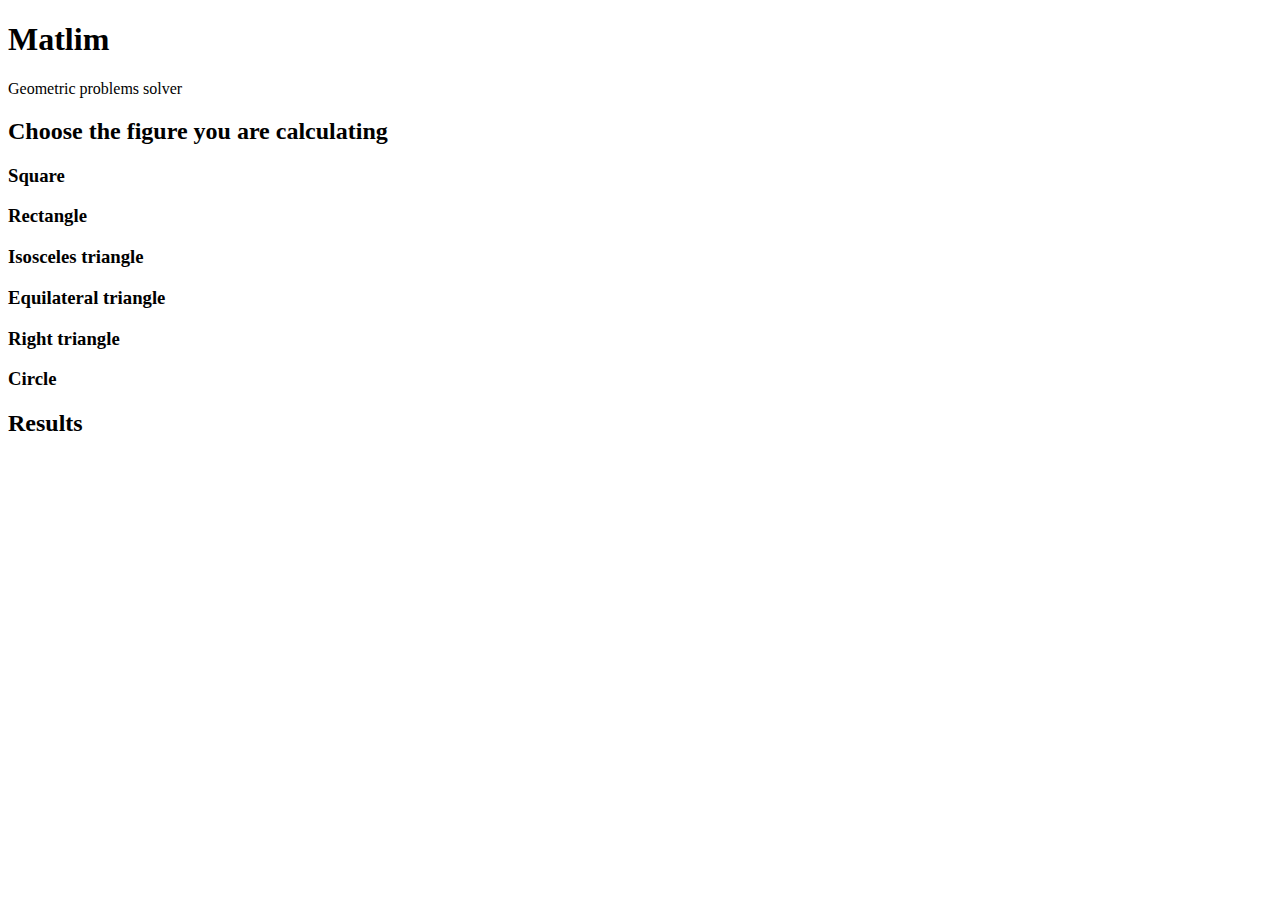
<file: geometry.html>
<!DOCTYPE html>
<html lang="en">
<head>
    <meta charset="UTF-8">
    <meta http-equiv="X-UA-Compatible" content="IE=edge">
    <meta name="viewport" content="width=device-width, initial-scale=1.0">
    <title>Figuras Geométricas | Taller #1</title>
    <link rel="stylesheet" href="./styles/geometry.css">
</head>
<body>
    <header>
        <h1>Matlim</h1>
        <p>Geometric problems solver</p>
    </header>
    <section>
        <h2>Choose the figure you are calculating</h2>
        <div id="square-option">
            <!-- <figure>
                <img src="" alt="">
            </figure> -->
            <h3>Square</h3>
        </div>
        <div id="rectangle-option">
            <!-- <figure>
                <img src="" alt="">
            </figure> -->
            <h3>Rectangle</h3>
        </div>
        <div id="isosceles-triangle-option">
            <!-- <figure>
                <img src="" alt="">
            </figure> -->
            <h3>Isosceles triangle</h3>
        </div>
        <div id="equilateral-triangle-option">
            <!-- <figure>
                <img src="" alt="">
            </figure> -->
            <h3>Equilateral triangle</h3>
        </div>
        <div id="right-triangle-option">
            <!-- <figure>
                <img src="" alt="">
            </figure> -->
            <h3>Right triangle</h3>
        </div>
        <div id="circle-option">
            <!-- <figure>
                <img src="" alt="">
            </figure> -->
            <h3>Circle</h3>
        </div>
    </section>
    <section class="square not-shown" id="square">
        <h2>Put your values here</h2>
        <form>
            <span>Unit:</span>
            <select name="square-unit-selected" id="square-unit-selected">
                <option value="unit">unit</option>
                <option value="nm">nm</option>
                <option value="mm">mm</option>
                <option value="cm">cm</option>
                <option value="m">m</option>
                <option value="km">km</option>
                <option value="miles">miles</option>
            </select>
            <label for="square-decimals">Max decimals at result:</label>
            <input type="number" name="square-decimals" id="square-decimals" placeholder="default: 0, max: 10" max="10" required>
            <label for="square-width">Width:</label>
            <input type="number" name="square-width" id="square-width" min="0" step="0.0001" max="1000000" required> <!-- step es para especificar los decimales -->
            <button type="button" onclick="calculateSquare()" class="button-submit">Calculate</button> <!-- si se agrega el type="button" no muestra los campos que son requeridos, a menos que se le pase en JS al elemento (todos los que son requeridos) un ,..element.reportValidity() o .checkValidity() (es mejor el reportValidity ya que muestra lo que hace falta) -->
        </form>
    </section>

    <section class="rectangle not-shown" id="rectangle">
        <h2>Put your values here</h2>
        <form>
            <span>Unit</span>
            <select name="rectangle-unit-selected" id="rectangle-unit-selected" required>
                <option value="unit">unit</option>
                <option value="nm">nm</option>
                <option value="mm">mm</option>
                <option value="cm">cm</option>
                <option value="m">m</option>
                <option value="km">km</option>
                <option value="miles">miles</option>
            </select>
            <label for="rectangle-decimals">Max decimals at result:</label>
            <input type="number" name="rectangle-decimals" id="rectangle-decimals" placeholder="default: 0, max: 10 " max="10" required>
            <label for="rectangle-length">Length:</label>
            <input type="number" name="rectangle-length" id="rectangle-length" min="0" step="0.0001" max="1000000" required>
            <label for="rectangle-width">Width:</label>
            <input type="number" name="rectangle-width" id="rectangle-width" min="0" step="0.0001" max="1000000" required>
            <button type="button" onclick="calculateRectangle()" class="button-submit">Calculate</button>
        </form>
    </section>

    <section class="not-shown" id="isosceles-triangle">
        <h2>Put your values here</h2>
        <form>
            <span>Unit</span>
            <select name="isosceles-unit-selected" id="isosceles-unit-selected" required>
                <option value="unit">unit</option>
                <option value="nm">nm</option>
                <option value="mm">mm</option>
                <option value="cm">cm</option>
                <option value="m">m</option>
                <option value="km">km</option>
                <option value="miles">miles</option>
            </select>
            <label for="isosceles-decimals">Max decimals at result:</label>
            <input type="number" name="isosceles-decimals" id="isosceles-decimals" placeholder="default: 0, max: 10 " max="10" required>
            <label for="isosceles-sidea">Side A:</label>
            <input type="number" name="isosceles-sidea" id="isosceles-sidea" placeholder="side A = side B" min="0" step="0.0001" max="1000000" required>
            <label for="isosceles-sideb">Side B:</label>
            <input type="number" name="isosceles-sideb" id="isosceles-sideb" placeholder="side A = side B" min="0" step="0.0001" max="1000000" required>
            <label for="isosceles-base">Base:</label>
            <input type="number" name="isosceles-base" id="isosceles-base" min="0" placeholder="" step="0.0001" max="1000000" required>

            <button type="button" onclick="calculateIsosceles()" class="button-submit">Calculate</button>
        </form>
    </section>

    <section class="not-shown" id="equilateral-triangle">
        <h2>Put your values here</h2>
        <form>
            <span>Unit</span>
            <select name="equilateral-unit-selected" id="equilateral-unit-selected" required>
                <option value="unit">unit</option>
                <option value="nm">nm</option>
                <option value="mm">mm</option>
                <option value="cm">cm</option>
                <option value="m">m</option>
                <option value="km">km</option>
                <option value="miles">miles</option>
            </select>
            <label for="equilateral-decimals">Max decimals at result:</label>
            <input type="number" name="equilateral-decimals" id="equilateral-decimals" placeholder="default: 0, max: 10 " max="10" required>
            <label for="equilateral-side">Side:</label>
            <input type="number" name="equilateral-side" id="equilateral-side" placeholder="side A = side B = Base" min="0" step="0.0001" max="1000000" required>

            <button type="button" onclick="calculateEquilateral()" class="button-submit">Calculate</button>
        </form>
    </section>

    <section class="triangle not-shown" id="right-triangle">
        <h2>Select what you want to know</h2>
        <button type="button" onclick="selectHypothenuse()" class="triangle__hypothenuse">Hipothenuse</button>
        <button type="button" onclick="selectOpposite()" class="triangle__opposite">Opposite side</button>
        <button type="button" onclick="selectAdjacent()" class="triangle__adjacent">Adjacent side</button>
        <div class="hyp-opp-adj not-shown" id="hyp-opp-adj">
            <span>Put the value of the angle that you already have</span>
            <label for="hyp-opp-adj-angle-degrees">Principal angle degrees:</label>
            <input type="number" name="hyp-opp-adj-angle-degrees" id="hyp-opp-adj-angle-degrees" placeholder="Ex: 37,2" step="0.0001" min="0.0001" max="89.9999" required/>
        </div>
        <button type="button" onclick="selectKnownSide()" id="continue-known-side" class="not-shown">Continue</button>


        <div class="known-side not-shown" id="known-side">
            <h3>Select the side that you know:</h3>
            <span>(depending on the angle you have)</span>
            <button type="button" onclick="selectSecondHyp()" class="show-figure-inline-block" id="secondary-hyp">Hypothenuse</button>
            <button type="button" onclick="selectSecondOpp()" class="show-figure-inline-block" id="secondary-opp">Opposite side</button>
            <button type="button" onclick="selectSecondAdj()" class="show-figure-inline-block" id="secondary-adj">Adjacent side</button>
            <div class="known-side-value-div not-shown" id="known-side-value-div">
                <label for="hyp-opp-adj-side-value" class="known-side-value-div__label" id="known-side-value-div__label"></label>
                <input type="number" name="hyp-opp-adj-side-value" id="hyp-opp-adj-side-value" placeholder="Ex: 33,2" step="0.0001" min="0.0001" max="1000000" required/>
            </div>
            <span>Unit:</span>
            <select name="hypOppAdj-unit-selected" id="hypOppAdj-unit-selected">
                <option value="unit">unit</option>
                <option value="nm">nm</option>
                <option value="mm">mm</option>
                <option value="cm">cm</option>
                <option value="m">m</option>
                <option value="km">km</option>
                <option value="miles">miles</option>
            </select>
            <label for="right-triangle-decimals">Max decimals at result:</label>
            <input type="number" name="right-triangle-decimals" id="right-triangle-decimals" placeholder="default: 0, max: 10 " max="10" required>
            <button type="button" onclick="calcHypOppAdj()" class="not-shown" id="solver-button"></button>
        </div>
    </section>

    <section class="circle not-shown" id="circle">
        <h2>Put your values here</h2>
        <form>
            <span>Unit</span>
            <select name="circle-unit-selected" id="circle-unit-selected" required>
                <option value="unit">unit</option>
                <option value="nm">nm</option>
                <option value="mm">mm</option>
                <option value="cm">cm</option>
                <option value="m">m</option>
                <option value="km">km</option>
                <option value="miles">miles</option>
            </select>
            <label for="circle-decimals">Max decimals at result:</label>
            <input type="number" name="circle-decimals" id="circle-decimals" placeholder="default: 0, max: 10 " max="10" required>
            <label for="circle-radio">Radio:</label>
            <input type="number" name="circle-radio" id="circle-radio" min="0" step="0.0001" max="1000000" required>
            <button type="button" onclick="calculateCircle()">Calculate</button>
        </form>
    </section>

    <section>
        <h2>Results</h2>
        <div class="not-shown" id="diameter-div">
            <h3>The diameter is:</h3>
            <span id="diameter-text"></span>
        </div>
        <div class="not-shown" id="perimeter-div">
            <h3>The perimeter is:</h3>
            <span id="perimeter-text"></span>
        </div>
        <div class="not-shown" id="area-div">
            <h3>The area is:</h3>
            <span id="area-text"></span>
        </div>
        <div class="not-shown" id="volume-div">
            <h3>The volume is:</h3>
            <span id="volume-text"></span>
        </div>
        <div class="not-shown" id="hyp-div">
            <h3>The hypothenuse is:</h3>
            <span id="hyp-text"></span>
        </div>
        <div class="not-shown" id="opp-div">
            <h3>The opposite side is:</h3>
            <span id="opp-text"></span>
        </div>
        <div class="not-shown" id="adj-div">
            <h3>The adjacent side is:</h3>
            <span id="adj-text"></span>
        </div>
    </section>
    
    <script src="./js/geometry.js"></script>
</body>
</html>
</file>
<file: styles/geometry.css>
/* .square {
    display: none;
}

.rectangle {
    display: none;
}

.triangle {
    display: none;
}
 */

.not-shown {
    display: none;
}

.show-figure-block {
    display: block;
}

.show-figure-flex {
    display: flex;
}

.show-figure-inline-block {
    display: inline-block;
}

.show-figure-inline {
    display: inline;
}
</file>
